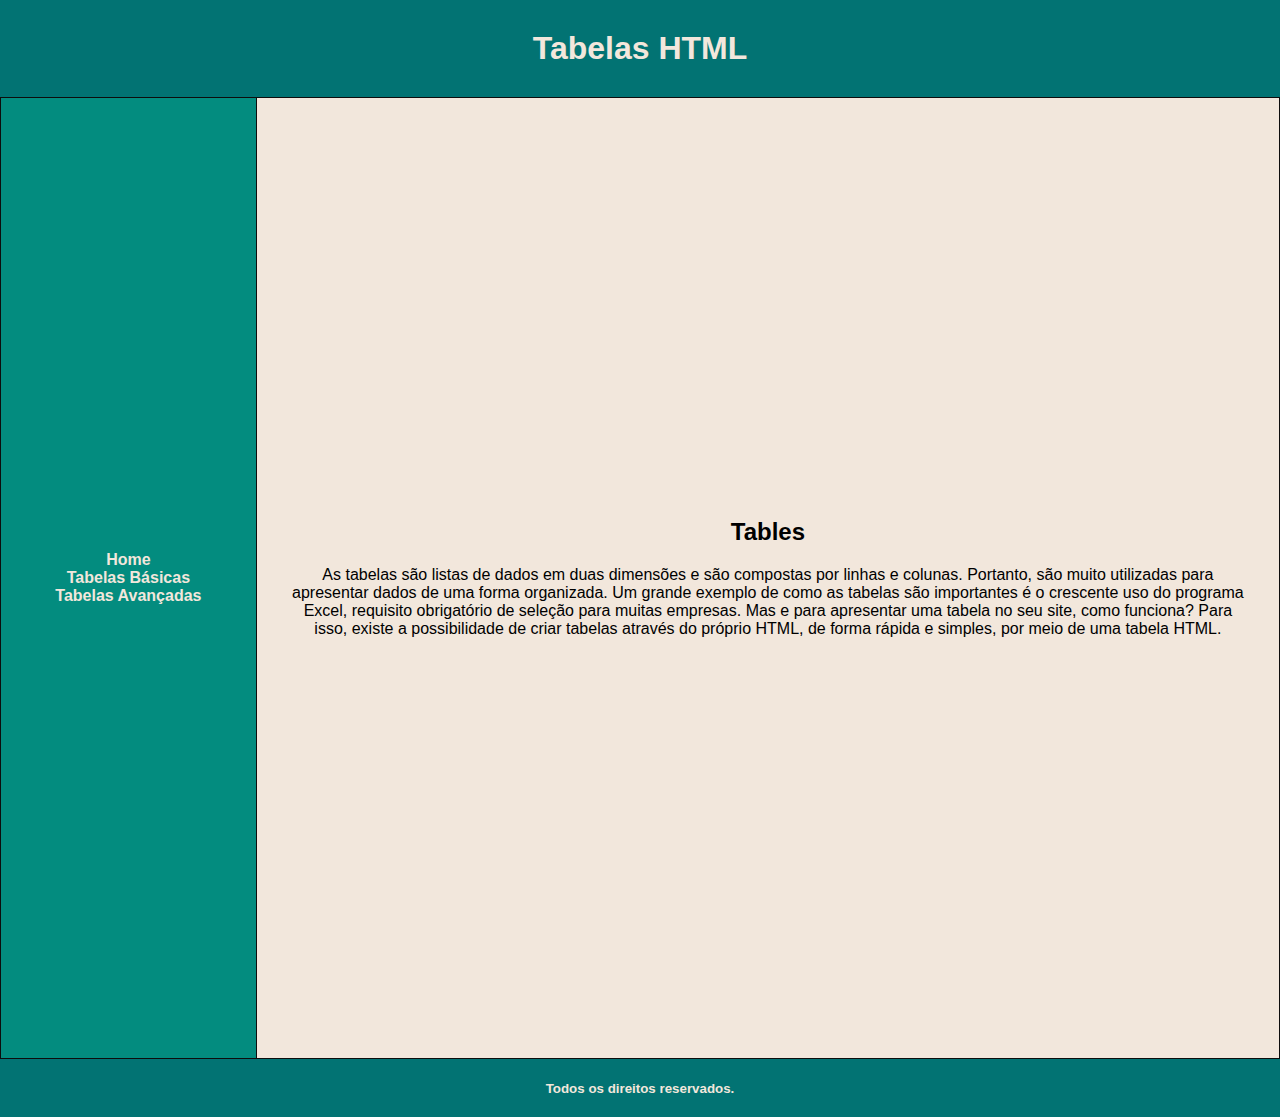
<file: index.html>
<!DOCTYPE html>
<html lang="pt-BR">

<head>
    <meta charset="UTF-8">
    <meta http-equiv="X-UA-Compatible" content="IE=edge">
    <meta name="viewport" content="width=device-width, initial-scale=1.0">
    <link rel="stylesheet" href="style.css">
    <title>Tabelas HTML</title>
</head>

<body>

    <header id="primary-header">
        <h1>Tabelas HTML</h1>
    </header>

    <table>
        <tr>
            <td id="left-menu">
                <div class="text-center">
                    <ul>
                        <li><a href="index.html">Home</a></li>
                        <li><a href="basictable.html">Tabelas Básicas</a></li>
                        <li><a href="advancedtable.html">Tabelas Avançadas</a></li>
                    </ul>
                </div>
            </td>
            <td id="right-menu">
                <div class="text-center">
                    <h2>Tables</h2>
                    <p style="margin-top:20px">
                        As tabelas são listas de dados em duas dimensões e são compostas por linhas e colunas. Portanto,
                        são muito utilizadas para apresentar dados de uma forma organizada. Um grande exemplo de como as
                        tabelas são importantes é o crescente uso do programa Excel, requisito obrigatório de seleção
                        para muitas empresas. Mas e para apresentar uma tabela no seu site, como funciona? Para isso,
                        existe a possibilidade de criar tabelas através do próprio HTML, de forma rápida e simples, por
                        meio de uma tabela HTML.
                    </p>
                </div>
            </td>
        </tr>
    </table>

    <footer>
        <small><strong>Todos os direitos reservados.</strong></small>
    </footer>

</body>

</html>
</file>
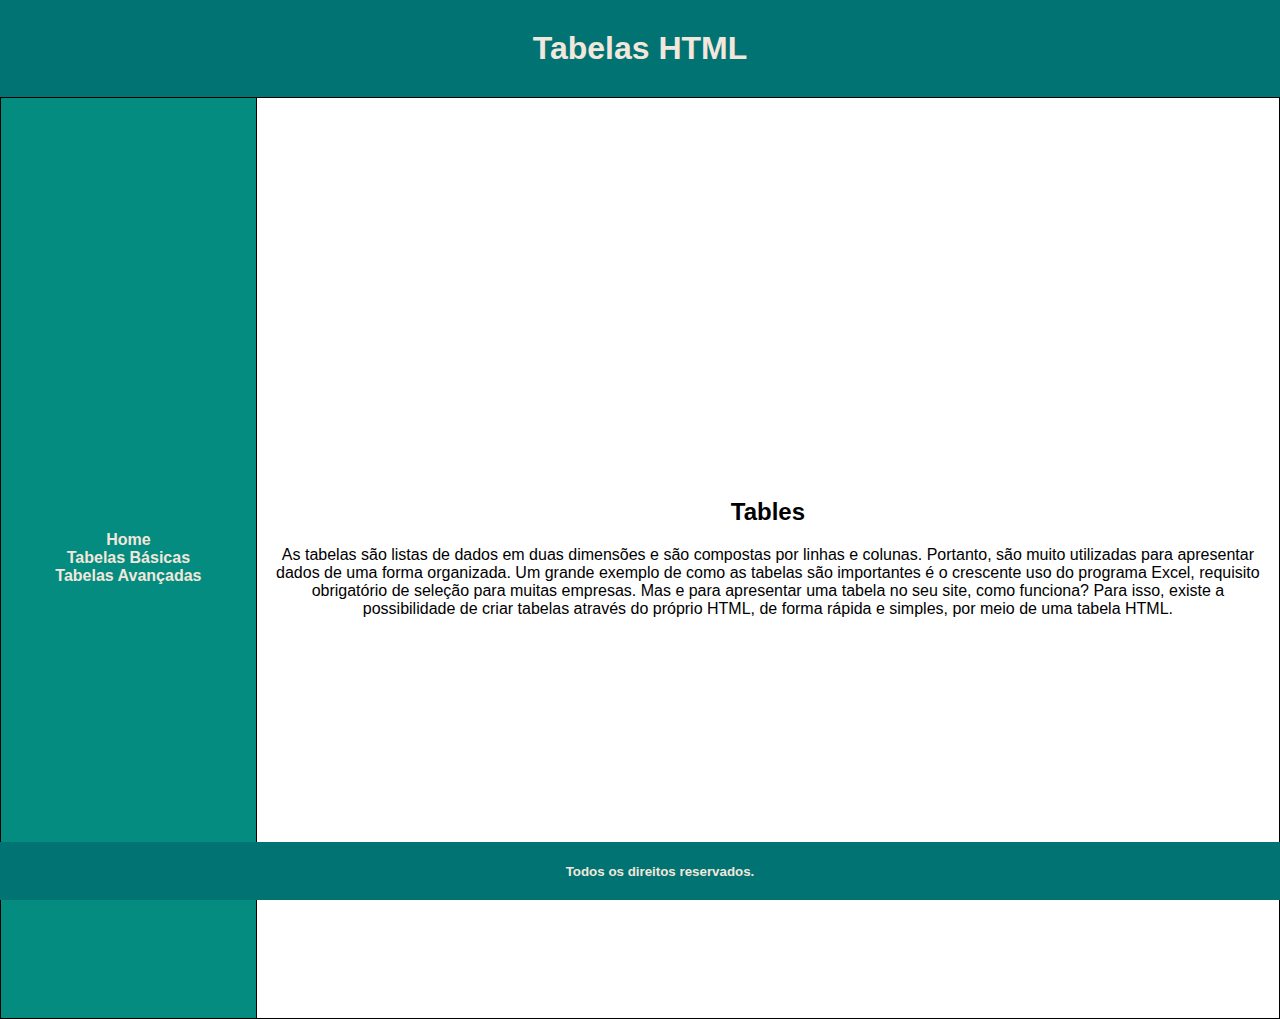
<file: public/index.html>
<!DOCTYPE html>
<html lang="pt-BR">

<head>
    <meta charset="UTF-8">
    <meta http-equiv="X-UA-Compatible" content="IE=edge">
    <meta name="viewport" content="width=device-width, initial-scale=1.0">
    <link rel="stylesheet" href="./assets/css/style.css">
    <title>Tabelas HTML</title>
</head>

<body>

    <header id="primary-header">
        <h1>Tabelas HTML</h1>
    </header>

    <table>
        <tr>
            <td id="left-menu">
                <div class="menu-center">
                    <ul>
                        <li><a href="index.html">Home</a></li>
                        <li><a href="basictable.html">Tabelas Básicas</a></li>
                        <li><a href="advancedtable.html">Tabelas Avançadas</a></li>
                    </ul>
                </div>
            </td>
            <td id="right-menu">
                <div class="text-center">
                    <h2>Tables</h2>
                    <p style="margin-top:20px">
                        As tabelas são listas de dados em duas dimensões e são compostas por linhas e colunas. Portanto,
                        são muito utilizadas para apresentar dados de uma forma organizada. Um grande exemplo de como as
                        tabelas são importantes é o crescente uso do programa Excel, requisito obrigatório de seleção
                        para muitas empresas. Mas e para apresentar uma tabela no seu site, como funciona? Para isso,
                        existe a possibilidade de criar tabelas através do próprio HTML, de forma rápida e simples, por
                        meio de uma tabela HTML.
                    </p>
                </div>
            </td>
        </tr>
    </table>

    <footer>
        <small><strong>Todos os direitos reservados.</strong></small>
    </footer>

</body>

</html>
</file>
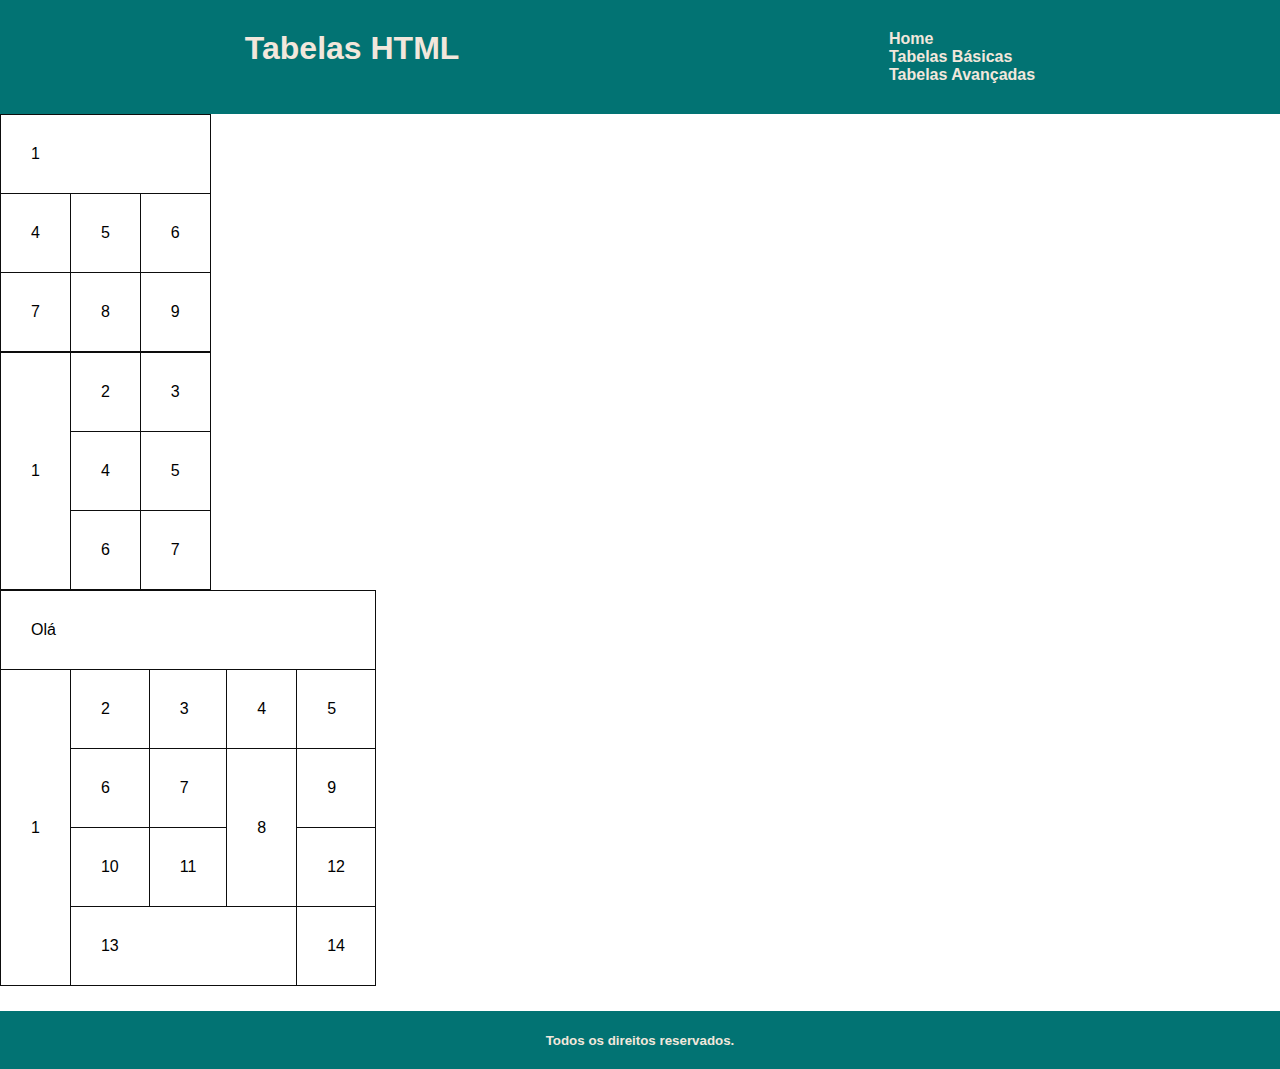
<file: advancedtable.html>
<!DOCTYPE html>
<html lang="pt-BR">

<head>
    <meta charset="UTF-8">
    <meta http-equiv="X-UA-Compatible" content="IE=edge">
    <meta name="viewport" content="width=device-width, initial-scale=1.0">
    <link rel="stylesheet" href="style.css">
    <title>Tabelas HTML | Avançadas</title>
</head>

<body>

    <header id="second-header">
        <h1>Tabelas HTML</h1>
        <nav>
            <ul id="menu">
                <li><a href="./index.html">Home</a></li>
                <li><a href="./basictable.html">Tabelas Básicas</a></li>
                <li><a href="./advancedtable.html">Tabelas Avançadas</a></li>
            </ul>
        </nav>
    </header>

    <table id="advanced-table">
        <tr>
            <td colspan="3">1</td>
        </tr>
        <tr>
            <td>4</td>
            <td>5</td>
            <td>6</td>
        </tr>
        <tr>
            <td>7</td>
            <td>8</td>
            <td>9</td>
        </tr>
    </table>

    <table id="advanced-table">
        <tr>
            <td rowspan="3">1</td>
            <td>2</td>
            <td>3</td>
        </tr>
        <tr>
            <td>4</td>
            <td>5</td>
        </tr>
        <tr>
            <td>6</td>
            <td>7</td>
        </tr>
    </table>

    <table style="margin-bottom:25px" id="advanced-table">
        <tr>
            <td colspan="5">Olá</td>
        </tr>
        <tr>
            <td rowspan="4">1</td>
            <td>2</td>
            <td>3</td>
            <td>4</td>
            <td>5</td>
        </tr>
        <tr>
            <td>6</td>
            <td>7</td>
            <td rowspan="2">8</td>
            <td>9</td>
        </tr>
        <tr>
            <td>10</td>
            <td>11</td>
            <td>12</td>
        </tr>
        <tr>
            <td colspan="3">13</td>
            <td>14</td>
        </tr>
    </table>

    <footer>
        <small><strong>Todos os direitos reservados.</strong></small>
    </footer>

</body>

</html>
</file>
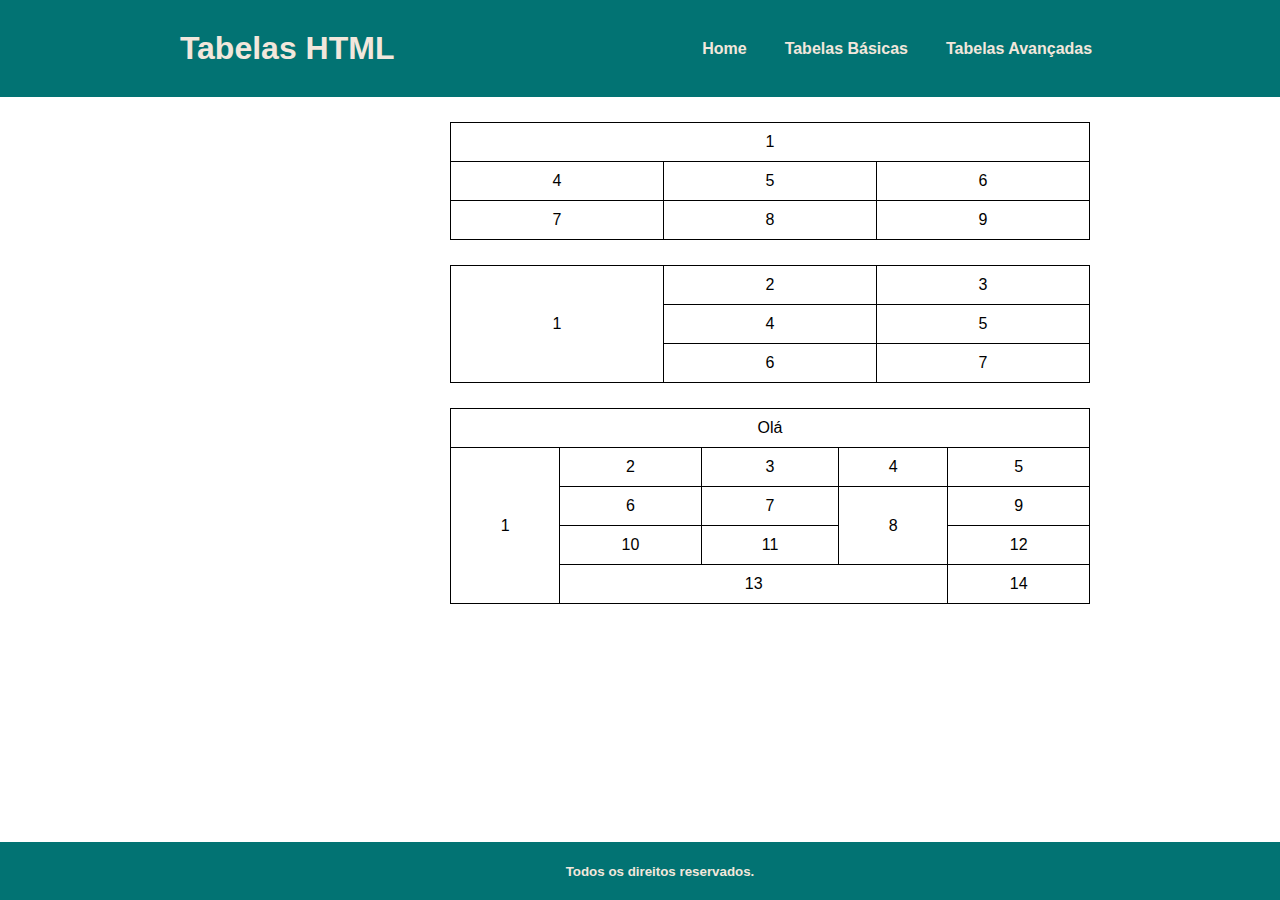
<file: public/advancedtable.html>
<!DOCTYPE html>
<html lang="pt-BR">

<head>
    <meta charset="UTF-8">
    <meta http-equiv="X-UA-Compatible" content="IE=edge">
    <meta name="viewport" content="width=device-width, initial-scale=1.0">
    <link rel="stylesheet" href="./assets/css/style.css">
    <title>Tabelas HTML | Avançadas</title>
</head>

<body>

    <header id="second-header">
        <h1>Tabelas HTML</h1>
        <nav>
            <ul id="menu">
                <li><a href="./index.html">Home</a></li>
                <li><a href="./basictable.html">Tabelas Básicas</a></li>
                <li><a href="./advancedtable.html">Tabelas Avançadas</a></li>
            </ul>
        </nav>
    </header>

    <table id="advanced-table">
        <tr>
            <td colspan="3">1</td>
        </tr>
        <tr>
            <td>4</td>
            <td>5</td>
            <td>6</td>
        </tr>
        <tr>
            <td>7</td>
            <td>8</td>
            <td>9</td>
        </tr>
    </table>

    <table id="advanced-table">
        <tr>
            <td rowspan="3">1</td>
            <td>2</td>
            <td>3</td>
        </tr>
        <tr>
            <td>4</td>
            <td>5</td>
        </tr>
        <tr>
            <td>6</td>
            <td>7</td>
        </tr>
    </table>

    <table style="margin-bottom:25px" id="advanced-table">
        <tr>
            <td colspan="5">Olá</td>
        </tr>
        <tr>
            <td rowspan="4">1</td>
            <td>2</td>
            <td>3</td>
            <td>4</td>
            <td>5</td>
        </tr>
        <tr>
            <td>6</td>
            <td>7</td>
            <td rowspan="2">8</td>
            <td>9</td>
        </tr>
        <tr>
            <td>10</td>
            <td>11</td>
            <td>12</td>
        </tr>
        <tr>
            <td colspan="3">13</td>
            <td>14</td>
        </tr>
    </table>

    <footer>
        <small><strong>Todos os direitos reservados.</strong></small>
    </footer>

</body>

</html>
</file>
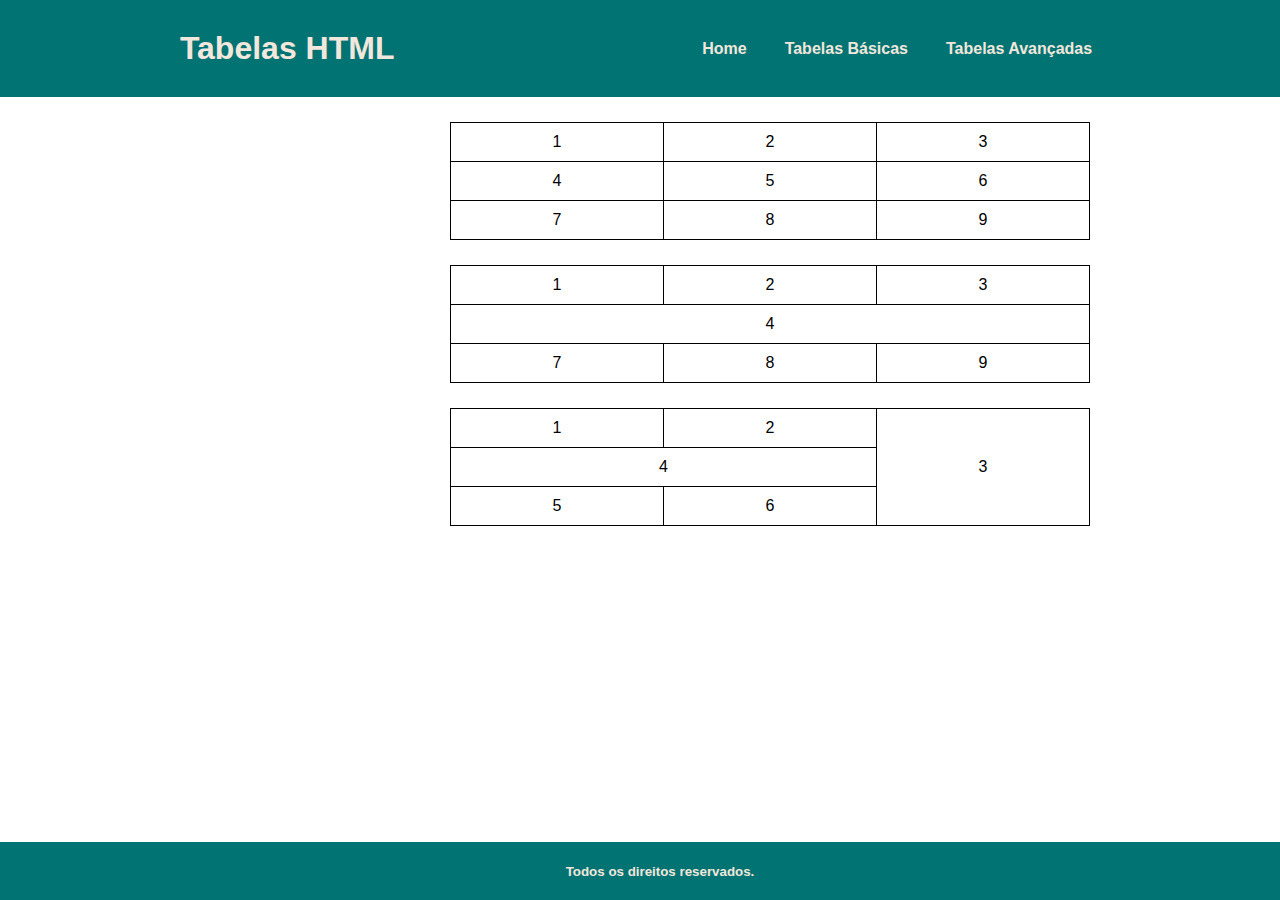
<file: public/basictable.html>
<!DOCTYPE html>
<html lang="pt-BR">

<head>
    <meta charset="UTF-8">
    <meta http-equiv="X-UA-Compatible" content="IE=edge">
    <meta name="viewport" content="width=device-width, initial-scale=1.0">
    <link rel="stylesheet" href="./assets/css/style.css">
    <title>Tabelas HTML | Básicas</title>
</head>

<body>

    <header id="second-header">
        <h1>Tabelas HTML</h1>
        <nav>
            <ul id="menu">
                <li><a href="./index.html">Home</a></li>
                <li><a href="./basictable.html">Tabelas Básicas</a></li>
                <li><a href="./advancedtable.html">Tabelas Avançadas</a></li>
            </ul>
        </nav>
    </header>

    <table id="basic-table">
        <tr align="left">
            <td>1</td>
            <td>2</td>
            <td>3</td>
        </tr>
        <tr align="center">
            <td>4</td>
            <td>5</td>
            <td>6</td>
        </tr>
        <tr align="right">
            <td>7</td>
            <td>8</td>
            <td>9</td>
        </tr>
    </table>

    <table id="basic-table">
        <tr>
            <td>1</td>
            <td>2</td>
            <td>3</td>
        </tr>
        <tr align="center">
            <td colspan="3">4</td>
        </tr>
        <tr>
            <td>7</td>
            <td>8</td>
            <td>9</td>
        </tr>
    </table>

    <table style="margin-bottom:25px" id="basic-table">
        <tr align="center">
            <td>1</td>
            <td>2</td>
            <td rowspan="3">3</td>
        </tr>
        <tr align="center">
            <td colspan="2">4</td>
        </tr>
        <tr>
            <td>5</td>
            <td>6</td>
        </tr>
    </table>

    <footer>
        <small><strong>Todos os direitos reservados.</strong></small>
    </footer>

</body>

</html>
</file>
<file: style.css>
* {
    margin: 0;
    padding: 0;
    font-family: sans-serif;
}

#primary-header {
    background: #027373;
    text-align: center;
    padding: 30px;
    color: #F2E7DC;
}

#second-header {
    display: flex;
    justify-content: space-around;
    background: #027373;
    padding: 30px;
    color: #F2E7DC;
}

table {
    border-collapse: collapse;
}

#left-menu {
    background: #038C7F;
    width: 20%;
    height: 100vh;
}

.text-center {
    text-align: center;
}

div ul li a {
    text-decoration: none;
    color: #F2E7DC;
    font-weight: 600;
}

div ul li a:hover {
    color: #0D0D0D;
}

nav ul li a {
    text-decoration: none;
    color: #F2E7DC;
    font-weight: 600;
}

nav ul li a:hover {
    color: #0D0D0D;
}

li {
    list-style-type: none
}

#right-menu {
    background: #F2E7DC;
    width: 80%;
}

/*BASIC-TABLES*/

#basic-table-1 {
    display: flex;
    justify-content: center;
}

#basic-table-1,
tr,
td {
    border: #0D0D0D solid 1px;
    padding: 30px;
}





footer {
    background: #027373;
    text-align: center;
    padding: 20px;
    color: #F2E7DC;
}
</file>
<file: public/assets/css/style.css>
* {
    margin: 0;
    padding: 0;
    font-family: sans-serif;
}

/*HEADER-INDEX*/

#primary-header {
    background: #027373;
    text-align: center;
    padding: 30px;
    color: #F2E7DC;
}

/*HEADER-BASICTABLE-ADVANCEDTABLE*/

#second-header {
    background: #027373;
    padding: 30px;
    color: #F2E7DC;
    box-sizing: border-box;
    display: flex;
    align-items: center;
    justify-content: space-around;
}

nav ul li a {
    text-decoration: none;
    color: #F2E7DC;
    font-weight: 600;
}

nav ul li a:hover {
    color: #a3a3a3;
}

#menu {
    display: flex;
    list-style: none;
    gap: 22px;
}

#menu a {
    display: block;
    padding: .5rem;
}

table {
    border-collapse: collapse;
}

/*MENU-INDEX*/

body {
    overflow: hidden;
}

#left-menu {
    background: #038C7F;
    width: 20%;
    height: 100vh;
}

.menu-center {
    display: flex;
    justify-content: center;
}

.text-center {
    text-align: center;
    display: flex;
    align-items: center;
    flex-direction: column;
}

div ul li a {
    text-decoration: none;
    color: #F2E7DC;
    font-weight: 600;
}

div ul li a:hover {
    color: #a3a3a3;
}

li {
    list-style-type: none
}

#right-menu {
    background: #ffffff;
    width: 80%;
}

/*BASIC-TABLES*/

#basic-table {
    width: 50%;
    margin-top: 25px;
    margin-left: 50vh;
}

#basic-table,
tr,
td {
    border: #000 solid 1px;
    border-collapse: collapse;
    padding: 10px;
}

/*ADVANCED-TABLES*/

#advanced-table {
    width: 50%;
    margin-top: 25px;
    margin-left: 50vh;
}

#advanced-table,
tr,
td {
    border: #000 solid 1px;
    border-collapse: collapse;
    padding: 10px;
    text-align: center;
}

/*FOOTER*/

footer {
    background: #027373;
    text-align: center;
    padding: 20px;
    color: #F2E7DC;
    position: absolute;
    bottom: 0;
    width: 100vw;
}
</file>
